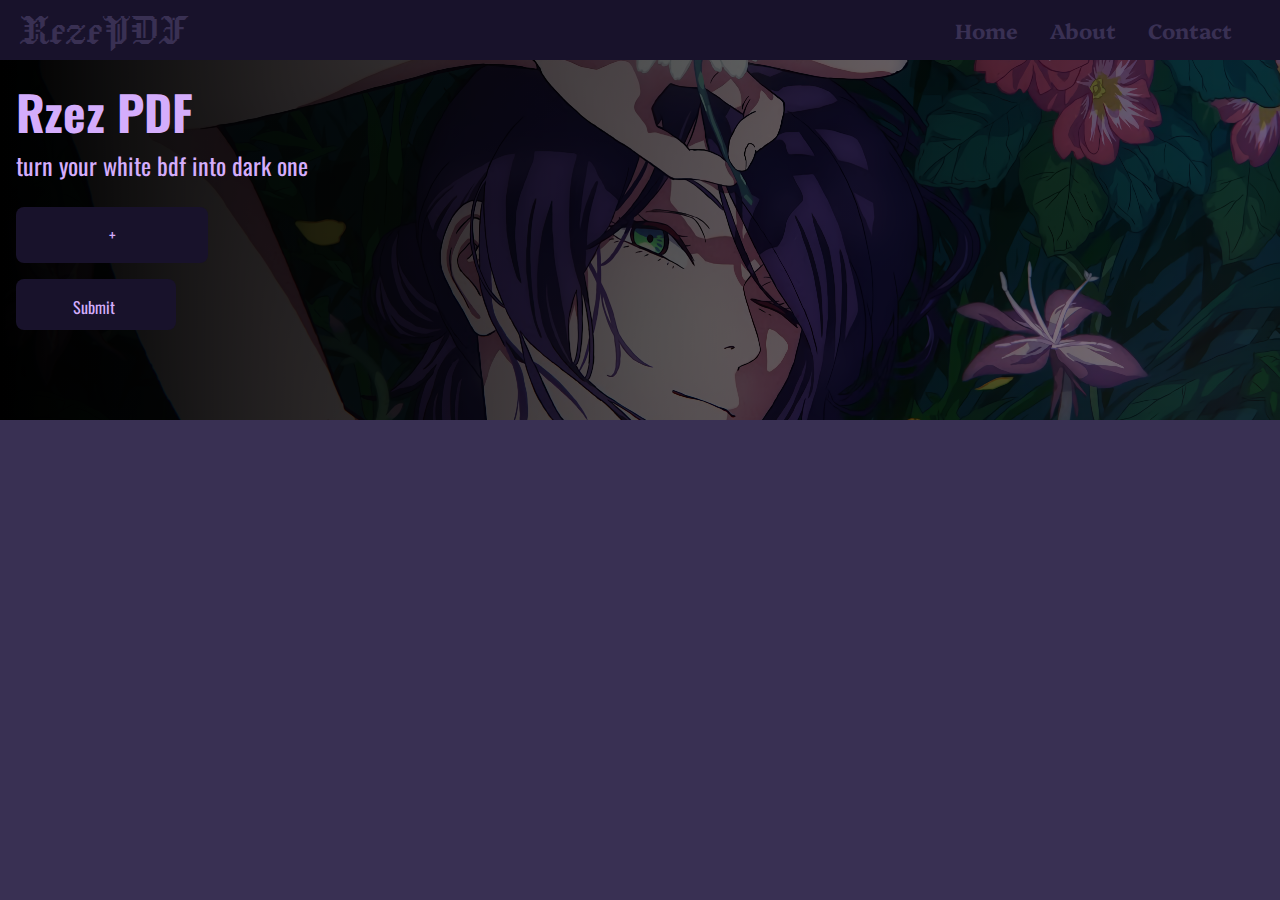
<file: home.html>
<!DOCTYPE html>
<html lang="en">
  <head>
    <meta charset="UTF-8" />
    <meta name="viewport" content="width=device-width, initial-scale=1.0" />
    <title>DarkPDF</title>
    <link rel="stylesheet" href="home.css" />
    <link rel="icon" href="imgs/logoSM.png" />
    <link rel="preconnect" href="https://fonts.googleapis.com" />
    <link rel="preconnect" href="https://fonts.gstatic.com" crossorigin />
    <link
      href="https://fonts.googleapis.com/css2?family=Jacquard+24&display=swap"
      rel="stylesheet"
    />
    <link rel="preconnect" href="https://fonts.googleapis.com" />
    <link rel="preconnect" href="https://fonts.gstatic.com" crossorigin />
    <link
      href="https://fonts.googleapis.com/css2?family=Oswald:wght@200..700&family=Platypi:ital,wght@0,300..800;1,300..800&display=swap"
      rel="stylesheet"
    />
  </head>
  <body>
    <nav>
      <div class="logo"><p>RezePDF</p></div>
      <ul class="nav_list">
        <li>Home</li>
        <li>About</li>
        <li>Contact</li>
      </ul>
    </nav>

    <div class="hero">
      <h1>Rzez PDF</h1>
      <p>turn your white bdf into dark one</p>
      <form action="/upload" method="post" enctype="multipart/form-data">
        <div class="center">
          <label for="pdf_file" class="custom-file-upload">+</label>
        </div>
        <input
          type="file"
          name="pdf_file"
          id="pdf_file"
          accept=".pdf"
          required
        />
        <input type="submit" value="Submit " class="btn" />
      </form>
    </div>
  </body>
</html>
</file>
<file: home.css>
body {
  background-color: #393053;
  padding: 0;
  margin: 0;
}

/*####################################       Nav       ####################################*/
nav {
  background-color: #18122b;
  height: min-content;
  display: flex;
  justify-content: space-between;
  align-items: center;
}
/*========= logo =========*/
nav .logo {
  font-size: 3rem;
  color: #393053;
  margin-left: 1rem;
  font-family: "Jacquard 24", system-ui;
  justify-self: start;
  flex-grow: 3;
}
nav .logo p {
  margin: 0.2rem;
}

/*========= list =========*/
nav .nav_list {
  display: flex;
  gap: 2rem;
  list-style-type: none;
  justify-self: flex-end;
  margin-right: 3rem;
}
nav .nav_list li {
  font-family: "Platypi", serif;
  font-size: 1.3rem;
  font-weight: bold;
  color: #393053;
}
/*####################################       Hero       ####################################*/
/*========= wallpaper =========*/
.hero {
  background-image: linear-gradient(
      90deg,
      black 0%,
      rgba(255, 255, 255, 0) 150%
    ),
    url(imgs/hero.png);
  background-position: center;
  background-size: cover;
  height: 40vh;
}
/*========= text =========*/
.hero h1 {
  margin: 0;
  color: #d4adfc;
  padding-top: 1rem;
  padding-left: 1rem;
  font-size: 3rem;
  font-family: "Oswald", sans-serif;
}
.hero p {
  margin-top: 0;
  color: #d4adfc;
  font-size: 1.5rem;
  padding-left: 1rem;
  font-family: "Oswald", sans-serif;
}
/*========= form =========*/
.hero form {
  padding-left: 1rem;
  display: flex;
  flex-direction: column;
  gap: 1rem;
}
.hero form #pdf_file {
  display: none;
}
.hero form .custom-file-upload {
  border: none;
  display: inline-block;
  cursor: pointer;
  text-align: center;
  background-color: #18122b;
  border: none;
  padding: 1rem;
  border-radius: 0.5rem;
  color: #eeeeee;
  width: 10rem;
  height: min-content;
  color: #d4adfc;
  font-size: 1=rem;
  font-family: "Oswald", sans-serif;
}
.hero form .btn {
  cursor: pointer;
  text-align: center;
  background-color: #18122b;
  border: none;
  padding: 0.7rem;
  border-radius: 0.5rem;
  color: #eeeeee;
  width: 10rem;
  height: min-content;
  color: #d4adfc;
  font-size: 1rem;
  font-family: "Oswald", sans-serif;
  padding-top: 1rem;
}
</file>
